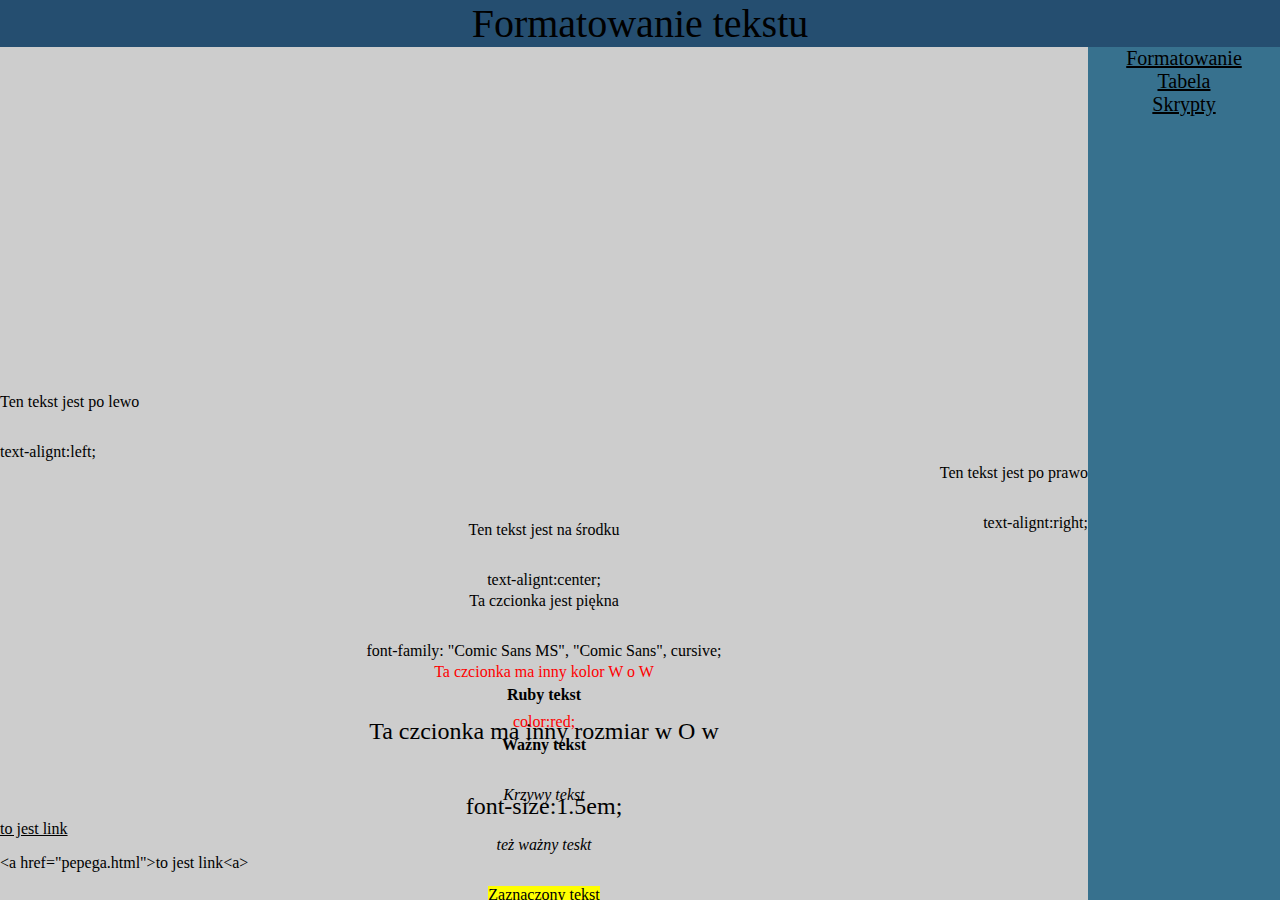
<file: index.html>
<!DOCTYPE html>
<html lang="en">
  <head>
    <meta charset="UTF-8" />
    <meta http-equiv="X-UA-Compatible" content="IE=edge" />
    <meta name="viewport" content="width=device-width, initial-scale=1.0" />
    <link rel="stylesheet" href="style.css" />
    <title>Document</title>
  </head>
  <body>
    <div class="container">
      <header>Formatowanie tekstu</header>

      <article>
        <div id="lewo">
          <p>Ten tekst jest po lewo</p>
          <p>text-alignt:left;</p>
        </div>
        <div id="prawo">
          <p>Ten tekst jest po prawo</p>
          <p>text-alignt:right;</p>
        </div>
        <div id="srodek">
          <p>Ten tekst jest na środku</p>
          <p>text-alignt:center;</p>
        </div>
        <div id="czcionka">
          <p>Ta czcionka jest piękna</p>
          <p>font-family: "Comic Sans MS", "Comic Sans", cursive;</p>
        </div>
        <div id="color">
          <p>Ta czcionka ma inny kolor W o W</p>
          <p>color:red;</p>
        </div>
        <div id="size">
          <p>Ta czcionka ma inny rozmiar w O w</p>
          <p>font-size:1.5em;</p>
        </div>
        <div id="link">
          <p><a href="pepega.html">to jest link</a></p>
          <p>&lt;a href="pepega.html"&gt;to jest link&lt;a&gt;</p>
        </div>
        <div id="tekst">
          <p>
            <b>Ruby tekst</b>
          </p>
          <p>
            <strong>Ważny tekst</strong>
          </p>
          <p>
            <i>Krzywy tekst</i>
          </p>
          <p>
            <em>też ważny teskt</em>
          </p>
          <p>
            <mark>Zaznaczony tekst</mark>
          </p>
          <p>
            <small>maly teskst</small>
          </p>
          <p>
            <del>Usunięty tekst</del>
            <ins>dorzucony tekst</ins>
          </p>
          <p>Haha<sub>nisko tekst</sub></p>
          <p>haha<sup>wysoko tekst</sup></p>
          <p id="opacity">Ten tekst jest letko przeźroczysty</p>
        </div>
        <div id="form">
          <form>
            <p>Username:</p>
            <input type="text" name="username">
            <br>
            <p>Email id:</p>
            <input type="text" name="email_id">
            <br><br>
            <input type="submit" value="Submit">
          </form>
        </div>
      </article>

      <nav>
        <a href="index.html">Formatowanie</a>
        <a href="tabela.html">Tabela</a>
        <a href="skrypty.html">Skrypty</a>
      </nav>

      <footer>4TI Piękoś&copy;</footer>
    </div>
  </body>
</html>
</file>
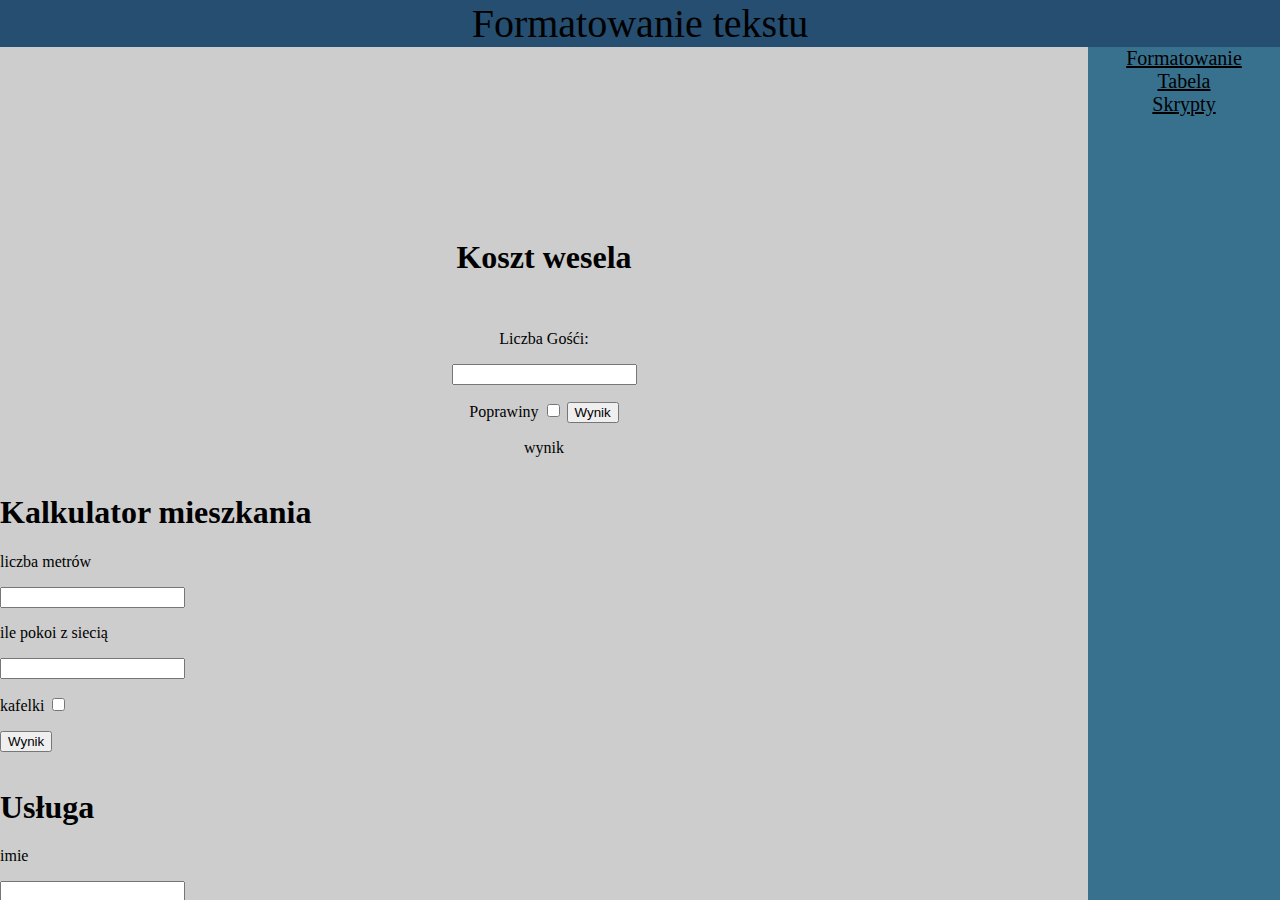
<file: skrypty.html>
<!DOCTYPE html>
<html lang="en">

<head>
    <meta charset="UTF-8" />
    <meta http-equiv="X-UA-Compatible" content="IE=edge" />
    <meta name="viewport" content="width=device-width, initial-scale=1.0" />
    <link rel="stylesheet" href="style.css" />
    <title>Document</title>
</head>

<body>
    <div class="container">
        <header>Formatowanie tekstu</header>

        <article>
            <div id="wesele">
                <p>
                    <h1>Koszt wesela</h1>
                </p>
                <form>
                    <label>Liczba Gośći:</label>
                    <p><input type="number" id="liczbagosci"></p>
                    <label>Poprawiny</label>
                    <input type="checkbox" id="check">
                    <button type="button" onclick="wesele()">Wynik</button>

                </form>
                <p id="wynikwesele">wynik</p>
                <script>
                    function wesele() {
                        var liczbagosci = document.getElementById("liczbagosci").value
                        var cenagosci = liczbagosci * 100
                        var poprawiny = document.getElementById("check").checked
                        if (poprawiny) {
                            var cenafull = cenagosci + liczbagosci * 30

                        } else {
                            cenafull = cenagosci
                        }
                        console.log(liczbagosci);
                        console.log(cenafull);
                        console.log(cenagosci);
                        console.log(poprawiny);
                        document.getElementById("wynikwesele").innerHTML = cenafull
                    }


                </script>
            </div>
            <div id="nieruchomosc">
                <p>
                    <h1>Kalkulator mieszkania</h1>
                </p>
                <form>
                    <label>liczba metrów</label>
                    <p><input type="number" id="metry"></p>
                    <label>ile pokoi z siecią</label>
                    <p>
                        <input type="number" id="siec">
                    </p>
                    <label>kafelki</label>
                    <input type="checkbox" id="checkkafel">
                    <p>
                        <button type="button" onclick="mieszkanie()">Wynik</button>
                    </p>

                </form>
                <p id="wynikmieszkanie"></p>
                <script>
                    function mieszkanie() {
                        var metry = document.getElementById("metry").value
                        var cenamieszkania = metry * 4000
                        var kafelki = document.getElementById("checkkafel").checked
                        var pokojezsiecia = document.getElementById("siec").value
                        var cenacala = cenamieszkania + pokojezsiecia * 1000

                        if (kafelki) {
                            var cenacala = cenacala + 2000

                        } else {
                            cenacala
                        }
                        console.log(metry);
                        console.log(cenacala);
                        console.log(pokojezsiecia);
                        console.log(kafelki);
                        console.log(cenamieszkania)
                        document.getElementById("wynikmieszkanie").innerHTML = cenacala
                    }
                </script>
            </div>

            <div id="formularz">
                <p>
                    <h1>Usługa</h1>
                </p>
                <form>
                    <label>imie</label>
                    <p><input type="text" id="imie"></p>
                    <label>nazwisko</label>
                    <p>
                        <input type="text" id="nazwisko">
                    </p>
                    <p>
                        <label>Email:</label>
                    </p>
                    <p><input type="email" id="email"></p>
                    <p>
                        <label>Usługa:</label>
                    </p>
                    <p>
                        <textarea id="usluga"> </textarea>
                    </p>
                    <p>
                        <label> Zapoznałem się z regulaminem</label>
                        <input type="checkbox" id="regulamin">
                    </p>
                    <p>
                        <button type="button" onclick="formularz()">Prześlij</button>
                    </p>
                    <p id="blad"></p>
                    <p id="bomba"></p>
                </form>

                <script>
                    function formularz() {
                        var imie = document.getElementById("imie").value;
                        var nazwisko = document.getElementById("nazwisko").value;
                        var usluga = document.getElementById("usluga").value;
                        var checkregulamin = document.getElementById("regulamin").checked;
                        var email = document.getElementById("email").value;
                        var blad = "zapoznaj się z regulaminem";
                        if (checkregulamin) {

                            document.getElementById("bomba").innerHTML = imie.toUpper() + nazwisko.toUpper() + "twoje sprawy:" + usluga


                        } else {

                            document.getElementById("blad").innerHTML = blad
                            console.log("eeeeeeeeee")
                        }


                    }
                </script>
            </div>
            <div id="pizza">
                <p>
                    <h1>Oblicz koszt dostawy</h1>
                </p>

                <form>
                    <label>Liczba Kilometrów:</label>
                    <p><input type="number" id="km"></p>
                    <label>Jestem z Zielonej góry</label>
                    <input type="checkbox" id="checkpizza">
                    <button type="button" onclick="pizza()">Wynik</button>
                    <p id="cena"></p>
                </form>

            </div>
            <script>

                function pizza() {
                    var liczbakm = document.getElementById("km").value;
                    
                    var zg = document.getElementById("checkpizza").checked;
                    if (zg) {
                        document.getElementById("cena").innerHTML = "Darmowa dostawa";

                    } else {
                        var cena = liczbakm * 2;
                        document.getElementById("cena").innerHTML = cena + " PLN";
                        window.alert(cena + " PLN");
                    }
                }

            </script>

            <div id="tekst">
                <p>
                    <h1>Formatowanie tekstu</h1>
                </p>
                <form>
                    <label>Podaj rozmiar tekstu w procentach</label>
                    <input type="text" id="procenty" onchange="rozmiar()">%
                    <p><select id="opcje" onchange="styl()">
                            <option value="kursywa">kursywa</option>
                            <option value="podkreślenie">podkreślenie</option>
                            <option value="rube">bold</option>
                            
                        </select></p>
                        <label for="ods">Odstępy między literami</label>
                        <input type="checkbox" id="ods" onmouseout="styl1()">
                    <p>Jakim kolorem chcesz pokolorwać tekst? Wybierz przyciskiem</p>
                    <button type="button" onclick="document.getElementById('edit').style.color = 'red';" id="red"></button>
                    <button type="button" onclick=" document.getElementById('edit').style.color = 'green';" id="green"></button>
                    <button type="button" onclick="document.getElementById('edit').style.color = 'blue';" id="blue"></button>

                </form>
                <p id="edit">to jest przykladowy tekst, ktory moze byc dowolonie formatowany przez js</p>

            </div>
            <script>
                window.onload = function(){styl()}


                function rozmiar() {
                    var procent = document.getElementById("procenty").value
                    document.getElementById("edit").style.fontSize = procent + "%"

                }
                function styl() {
                    
                    var opcje = document.getElementById("opcje").value
                    document.getElementById("edit").style.fontStyle = "initial"
                    document.getElementById("edit").style.textDecoration = "initial"
                    document.getElementById("edit").style.fontWeight = "initial"
                    switch (opcje) {
                        case "kursywa":
                            return document.getElementById("edit").style.fontStyle = "italic"


                        case "podkreślenie":
                            return document.getElementById("edit").style.textDecoration = "underline"

                        case "rube":
                            return document.getElementById("edit").style.fontWeight = "bold"
                        
                    }
                    console.log(ods);
                    
                     

                }
function styl1(){
    var ods = document.getElementById("ods").checked
    if(ods){
                            document.getElementById("edit").style.letterSpacing = "5px"
                    }else{
                        document.getElementById("edit").style.letterSpacing = "0px"
                    }
                           
}
            </script>





        </article>
        <nav>
            <a href="index.html">Formatowanie</a>
            <a href="tabela.html">Tabela</a>
            <a href="skrypty.html">Skrypty</a>
        </nav>
        <footer>4TI Piękoś&copy;</footer>
    </div>

</body>

</html>
</file>
<file: style.css>
body {
  margin: 0;
  padding: 0;
  font-size: 20px;
  color: black;
  height: 100vh;
  width: 100vw;
}
.container {
  display: grid;
  grid-template-columns: 1.7fr 0.3fr;
  grid-template-rows: 0.3fr 3.3fr 0.2fr;
  grid-auto-columns: 1fr;
  gap: 0px 0px;
  grid-auto-flow: row;
  grid-template-areas:
    "header header"
    "article nav"
    "footer footer";
  width: 100vw;
  height: 100vh;
overflow-x: hidden;
}

header {
  grid-area: header;
  display: flex;
  justify-content: center;
  align-items: center;
  background-color: #254e70;
  font-size: 2em;
  text-align: center;
}

article {
  grid-area: article;
  background-color: #cdcdcd;
  display: flex;
  justify-content: center;
  flex-direction: column;
  font-size: 0.8em;
}

nav {
  background-color: #37718e;

  grid-area: nav;
}

footer {
  display: flex;
  justify-content: center;
  align-items: center;

  grid-area: footer;
  background-color: #254e70;
}
#lewo {
  width: 100%;
  height: 5%;
  display: flex;
  justify-content: left;

  flex-direction: column;
}
#prawo {
  width: 100%;
  height: 5%;
  display: flex;
  justify-content: right;

  flex-direction: column;
  text-align: right;
}
#srodek {
  width: 100%;
  height: 5%;
  display: flex;
  justify-content: center;

  flex-direction: column;
  text-align: center;
}
#czcionka {
  width: 100%;
  height: 5%;
  display: flex;
  justify-content: center;

  flex-direction: column;
  text-align: center;
  font-family: "Comic Sans MS", "Comic Sans", cursive;
}
#color {
  width: 100%;
  height: 5%;
  display: flex;
  justify-content: center;

  flex-direction: column;
  text-align: center;
  color: red;
}
#size {
  width: 100%;
  height: 5%;
  display: flex;
  justify-content: center;

  flex-direction: column;
  text-align: center;
  font-size: 1.5em;
}
table,
td,
tr {
  border: 3px solid black;
  border-collapse: collapse;
  text-align: center;
    background-color: #D6EEEE;
  }

td {
    background-color: #D6EEEE;
  }

#tekst {
  display: flex;
  justify-content: center;
  text-align: center;
  width: 100%;
  height: 5%;
}
a {
  color: black;
  text-align: center;
}
nav {
  display: flex;

  flex-direction: column;
}
#opacity {
  opacity: 0.5;
}
#tabela {
  display: flex;
  padding: 10%;
}
#kolo {
  position: absolute;
  width: 200px;
  height: 200px;
  border-radius: 50%;
  background: url("./dart.png");
  background-size: cover;
}
#dart{
    position: absolute;
    width: 300px;
    height: 200px;
    top: -20px;
    left: 42%;
    background: url("./R.png");
    background-size: contain;
    background-repeat: no-repeat;
    overflow: hidden;
    animation-name: dart;
    animation-duration: 5s;
   
}
@keyframes dart {
    0%   {top: -20%; left: 300px; transform: rotate(0deg);}
    25%  {top: -100px; right: 300px;}
    50%  {top: -50px;}
    100% {top: -20px;transform: rotate(720deg);}
  }
  
  #video{
      position: absolute;
      left:70%;
      animation-name: dart;
      animation-duration: 5s;
  }
  
  #wesele{
    width: 100%;
    
    display: flex;
    justify-content: center;
    flex-direction: column;
    text-align: center;
  }
#tekst{
  display: flex;
  justify-content: center;
  text-align: center;
  flex-direction: column;
  
}
#red{
  background-color: red;
  width: 20px;
  height: 20px;
  
}
#green{
  background-color: green;
  width: 20px;
  height: 20px;
}
#blue{
  background-color: blue;
  width: 20px;
  height: 20px;
  
}
</file>
